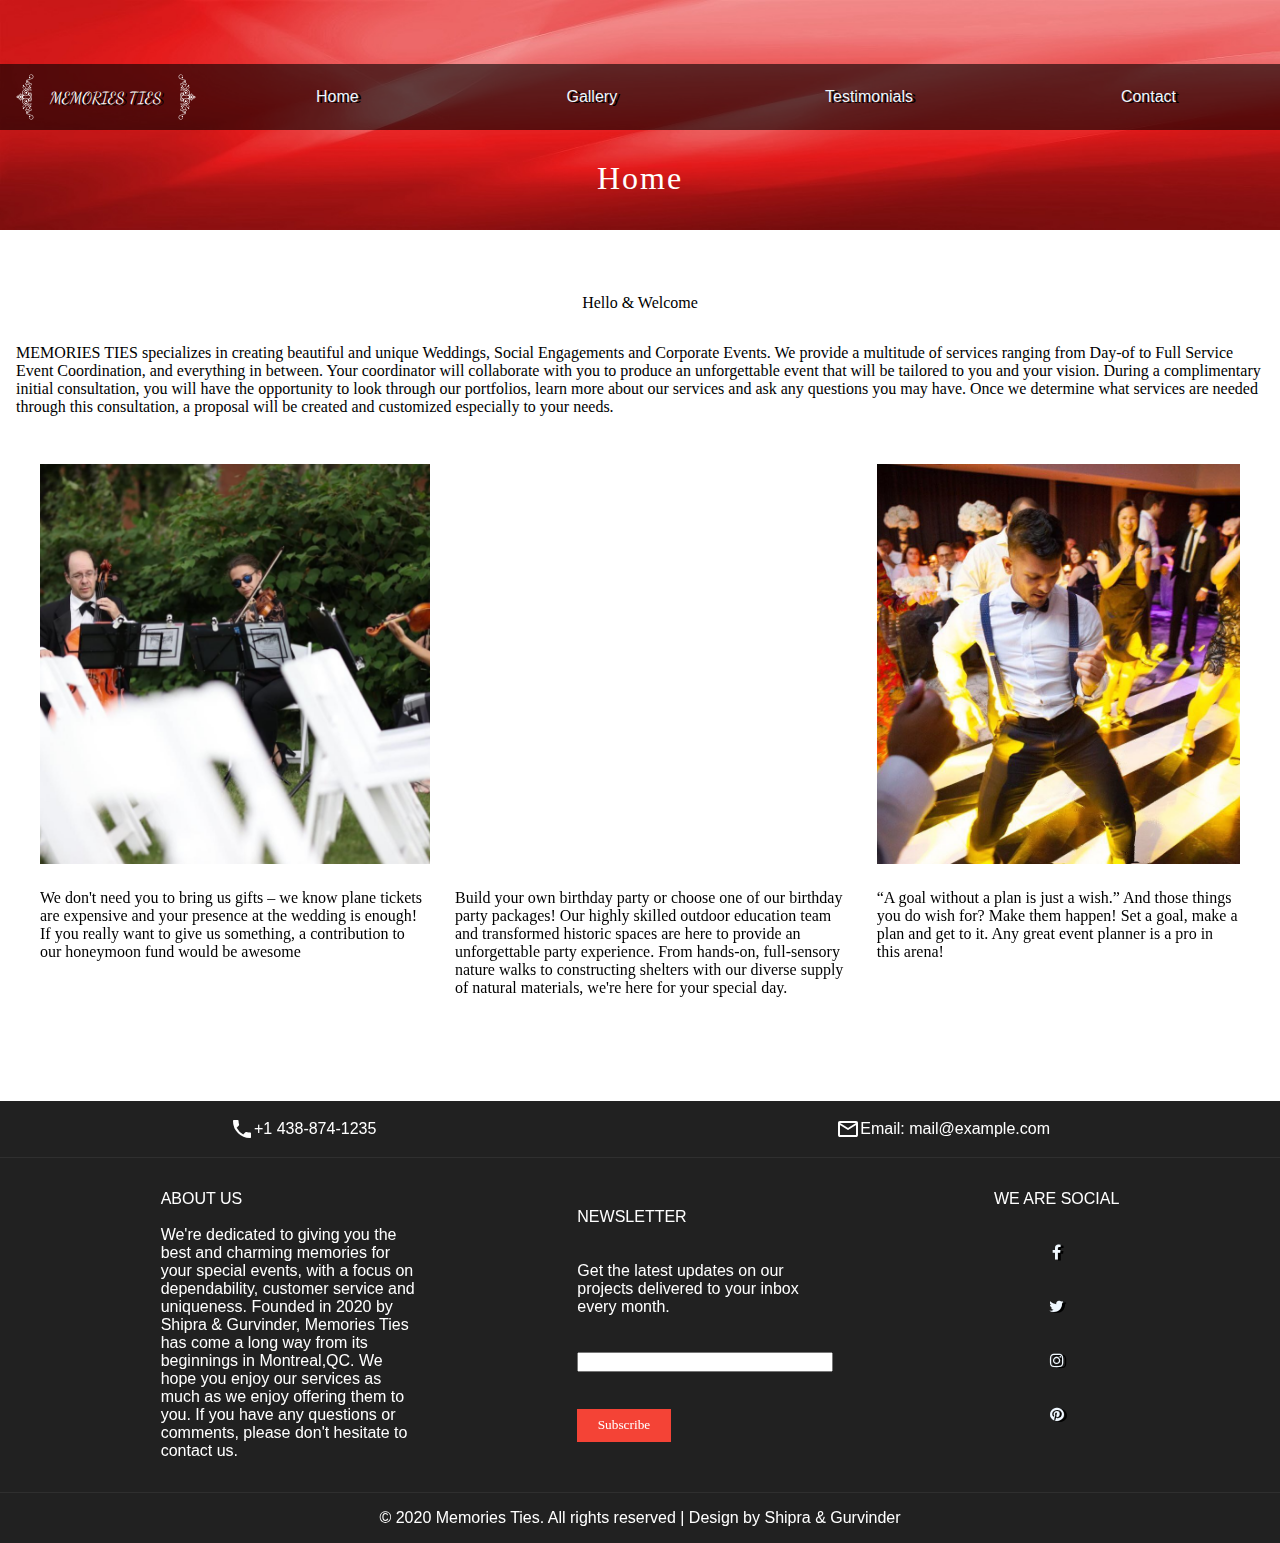
<file: index.html>
<!DOCTYPE html>
<html lang="en">
<head>
    <meta charset="UTF-8">
    <meta name="viewport" content="width=device-width, initial-scale=1.0">
    <title>Event Planner</title>
    <link rel="stylesheet" href="CSS/event_style.css">
    <link rel="stylesheet" href="CSS/home_style.css">
    <link rel="stylesheet" href="https://fonts.googleapis.com/icon?family=Material+Icons">
    <!-- font-awesome icons -->
    <link href="http://maxcdn.bootstrapcdn.com/font-awesome/4.1.0/css/font-awesome.min.css" rel="stylesheet">
    <!-- //font-awesome icons -->
</head>
<body>
    <header>
        <div class="menu">      <!-- here we took menu class-->
            <nav><!--The <nav> tag used for navigation links for (home,gallery,testimonials,contact).-->
                <div class="logo">  <!--logo is the  subclass  of the class menu in which image or text inserted-->
                    <a href="index.html" class="logo_text"> <!-- here <a> is used for link -->
                        <img id="direction" class="image_style" src="Images/Memo3.png">
                        <span>MEMORIES TIES</span>
                        <img class="image_style" src="Images/Memo3.png">  <!--<img> is used for inserting image-->
                    </a>
                </div>
                <ul>
                    <li><a href="index.html">Home</a></li>			<!--<li> for list-->	
                    <li><a href="gallery.html">Gallery</a></li>     <!--<li> for list-->	
                    <li><a href="testimonials.html">Testimonials</a></li>       <!--<li> for list-->	
                    <li><a href="contact.html">Contact</a></li>     <!--<li> for list-->	
                </ul>
            </nav>
        </div>
        <div class="pageTitle"><h2>Home</h2></div>
    </header>
    <main class="homeMain">
        <section class="intro">Hello & Welcome</section> <!--we took seprate section with the given name intro in the homemain class for displaying the hello & welcome text seprately-->
        <section class="intro">
                MEMORIES TIES specializes in creating beautiful and unique Weddings, Social Engagements and Corporate Events.  <!--the same intro class used for displaying text at the same place -->
                We provide a multitude of services ranging from Day-of to Full Service Event Coordination, and everything in between. 
                Your coordinator will collaborate with you to produce an unforgettable event that will be tailored to you and your vision.
                During a complimentary initial consultation, you will have the opportunity to look through our portfolios, learn more
                about our services and ask any questions you may have. Once we determine what services are needed through this
                consultation, a proposal will be created and customized especially to your needs.
        </section>
        <section id="homeGrid">
            <section class="imageGallery_dim" id="g1"></section>
            <iframe class="imageGallery_dim" id="g2" 
                    src="https://www.youtube.com/embed/ipw1fQad5sg" 
                    frameborder="0" 
                    allow="accelerometer; autoplay; encrypted-media; gyroscope; picture-in-picture" allowfullscreen>
            </iframe>              <!--iframe is used for inserting vedio and id is used for giving unique identity so later can make chnages on specific  object-->
            <section class="imageGallery_dim" id="g3"></section>
            

            <!--<p> is used for  pharagraph within same class "hometext " but with diffrent id  -->
            <p id="g4" class="homeText">
                We don't need you to bring us gifts –
                we know plane tickets are expensive and 
                your presence at the 
                wedding is enough! If you
                really want to give us something,
                a contribution to our
                honeymoon fund would be awesome
            </p>
            <p id="g5" class="homeText">
                Build your own birthday party or choose one 
                of our birthday party packages! Our highly 
                skilled outdoor education team and
                transformed historic spaces are here to
                provide an unforgettable party experience. 
                From hands-on, full-sensory nature walks to
                constructing shelters with our diverse 
                supply of natural materials, we're here
                for your special day.
            </p>
            <p id="g6" class="homeText">
                “A goal without a plan is just a wish.” 

                And those things you do wish for?
                Make them happen! Set a goal,
                make a plan and get to it. 
                Any great event planner is a
                pro in this arena!
            </p>
        </section>
    </main>
    <!--in footer <span> is a inline container for inlining the elements-->
    <footer><!-- in footer section1 class containing two span icon  with other 
        subclasses (material-icons,icontext)  for displaing the caal icon and phone number-->
        <section class="section1">
            <span class="icon">
                <i class="material-icons">call</i> <!-- <i> tag is usually displayed in italic-->
                <p class="icontext" id="footer_font">
                    +1 438-874-1235
                </p>
            </span>
            <span class="icon">
                <i class="material-icons">mail_outline</i>
                <p class="icontext" id="footer_font">
                    Email: mail@example.com
                </p>
            </span>
            
        </section>
        <section class="section2">
            <article class="aboutUs">
                <p id="footer_font">ABOUT US</p>
                </br>
                <p id="footer_font">
                    We're dedicated to giving you the best and charming memories for your special events, 
                    with a focus on dependability, customer service and uniqueness.
                    Founded in 2020 by Shipra & Gurvinder, Memories Ties has come a long way from its beginnings in
                    Montreal,QC. We hope you enjoy our services as much as we enjoy offering them to you. 
                    If you have any questions or comments, please don't hesitate to contact us.
                </p>
            </article>
            <article class="aboutUs">
                <p class="newsletter" id="footer_font">NEWSLETTER</p>
                <p class="newsletter" id="footer_font">
                    Get the latest updates on our projects 
                    delivered to your inbox every month.
                </p>
                <input type="text" name="subscribe" >
                <input class="button" type="submit" value="Subscribe" id="submit">
            </article>
            <article class="social">
                <p id="footer_font">WE ARE SOCIAL</p>
                <ul class="footer_list"><!-- li tag we used  for creating lists in footer_list class in each list the link is inserted for 
                    facebook,twitter ,instagram,pintrest with the help of<a>tag <-->
                    <li><a href="https://www.facebook.com/"><i class="fa fa-facebook"></i></a></li>
                    <li><a href="https://twitter.com/explore"><i class="fa fa-twitter"></i></a></li>
                    <li><a href="https://www.instagram.com/"><i class="fa fa-instagram"></i></a></li>
                    <li><a href="https://www.pinterest.ca/"><i class="fa fa-pinterest"></i></a></li>
                </ul>
            </article>
        </section>
        <section class="section3"><!-- class section3 displaying the given text in the <P> tag(paharagraph)-->
            <p id="footer_font">© 2020 Memories Ties. All rights reserved | Design by Shipra & Gurvinder</p>
        </section>
    </footer>
</body>
</html>
</file>
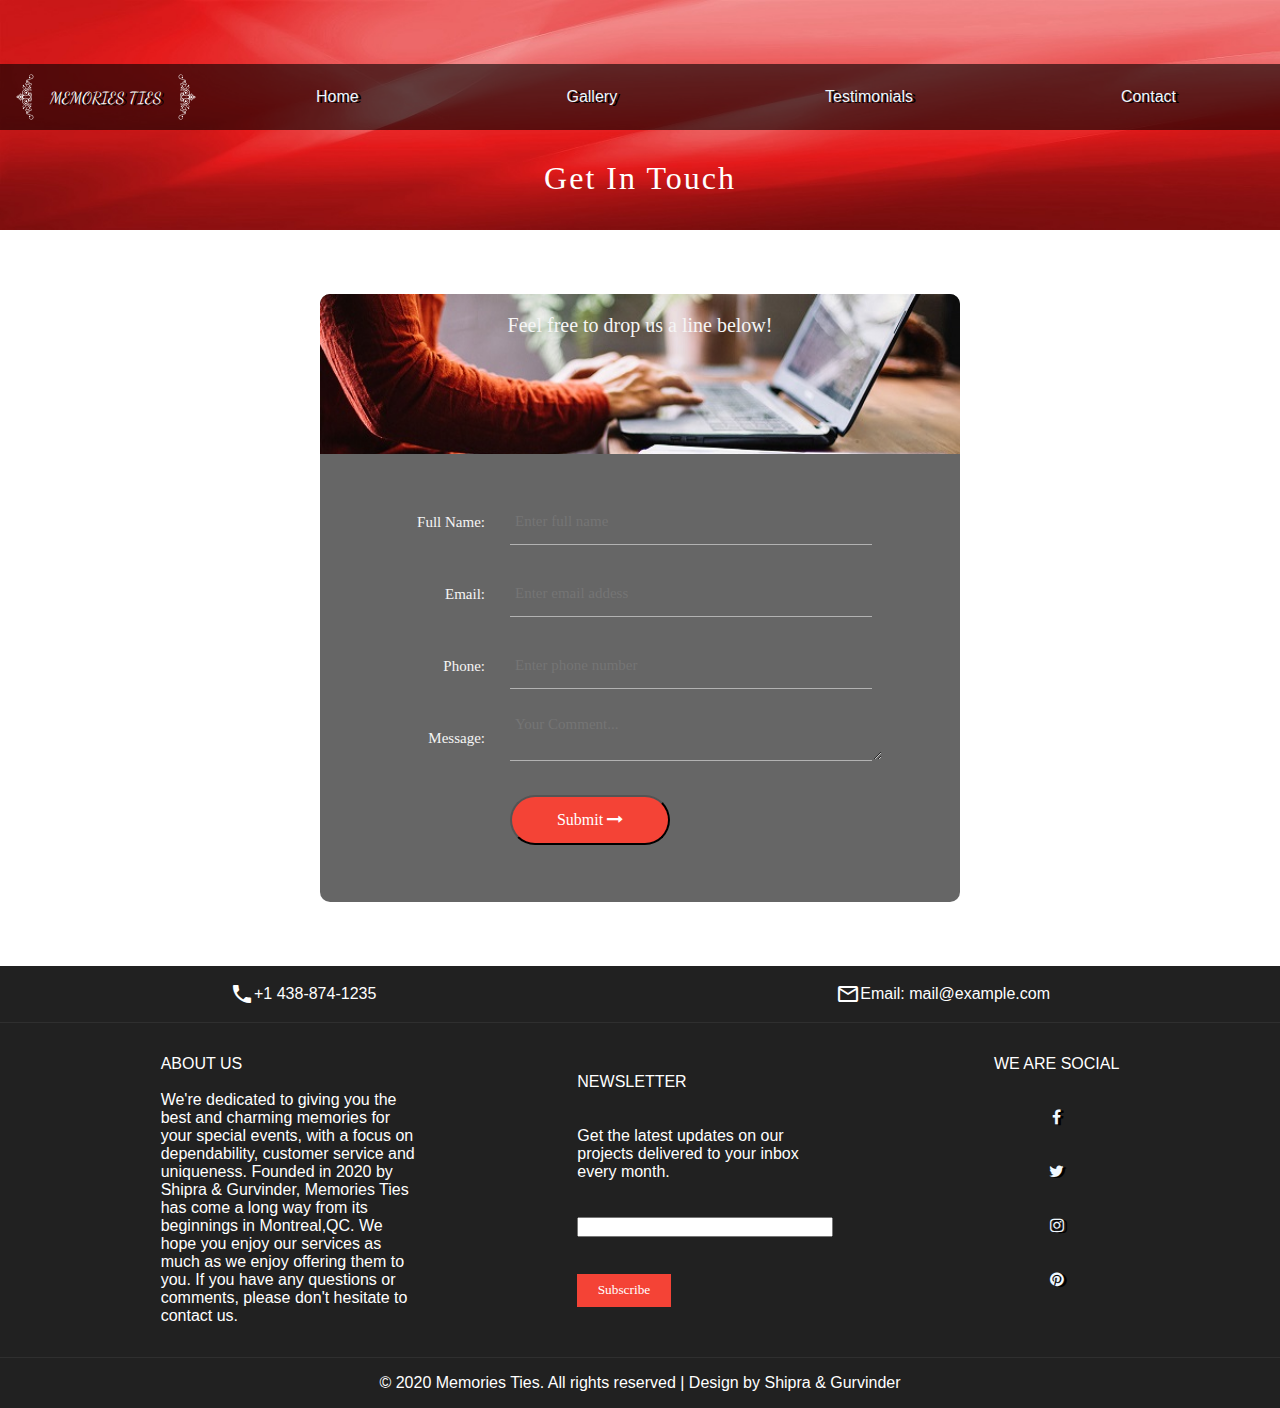
<file: contact.html>
<!DOCTYPE html>
<html lang="en">
<head>
    <meta charset="UTF-8">
    <meta name="viewport" content="width=device-width, initial-scale=1.0">
    <title>Contact Us</title>
    <link rel="stylesheet" href="CSS/event_style.css">
    <link rel="stylesheet" href="CSS/contact_style.css">
    <link rel="stylesheet" href="https://fonts.googleapis.com/icon?family=Material+Icons">
    <!-- font-awesome icons -->
    <link href="http://maxcdn.bootstrapcdn.com/font-awesome/4.1.0/css/font-awesome.min.css" rel="stylesheet">
    <!-- //font-awesome icons -->
</head>
<body>
    <header>
        <div class="menu">
            <nav>                                           
                <div class="logo">         
                    <a href="index.html" class="logo_text">
                        <img id="direction" class="image_style" src="Images/Memo3.png">
                        <span>MEMORIES TIES</span>
                        <img class="image_style" src="Images/Memo3.png">
                    </a>
                </div>
                <ul>
                    <li><a href="index.html">Home</a></li>						
                    <li><a href="gallery.html">Gallery</a></li>
                    <li><a href="testimonials.html">Testimonials</a></li>
                    <li><a href="contact.html">Contact</a></li>
                </ul>
            </nav>
        </div>
        <div class="pageTitle"><h2>Get In Touch</h2></div>
    </header>
    <main>
        <section class="main_section">
            <section class="contactwrap">
                <p class="contactitle">
                    Feel free to drop us a line below!
                </p>
            </section>

            <form class="contactform">
                <section class="wrapinput" data-validate="Name is required">
                    <p class="contactlable">Full Name:</p>
                    <input class="inputcontct" type="text" name="name" placeholder="Enter full name"> <!--input tag is used for getting input for the user-->
                    <p class="contactfocusinput"></p>
                </section>

                <section class="wrapinput" data-validate = "Valid email is required: ex@abc.xyz">
                    <p class="contactlable">Email:</p>
                    <input class="inputcontct" type="text" name="email" placeholder="Enter email addess">
                    <p class="contactfocusinput"></p>
                </section>

                <section class="wrapinput" data-validate="Phone is required">
                    <p class="contactlable">Phone:</p>
                    <input class="inputcontct" type="text" name="phone" placeholder="Enter phone number"><!--input tag is used for getting input for the user-->
                    <p class="contactfocusinput"></p>
                </section>

                <section class="wrapinput" data-validate = "Message is required">
                    <p class="contactlable">Message:</p>
                    <textarea class="inputcontct" name="message" placeholder="Your Comment..."></textarea><!--input tag is used for getting input for the user-->
                    <p class="contactfocusinput"></p>
                </section>

                <section class="containerbtn">
                    <button class="containerfornbtn"><!--<button> is used for displaying suubmit button-->
                        <p>
                            Submit
                            <i class="fa fa-long-arrow-right m-l-7" aria-hidden="true"></i>
                        </p>
                    </button>
                </section>
            </form>
        </section>
    </main>
    <footer><!-- in footer section1 class containing two span icon  with other subclasses
         (material-icons,icontext)  for displaing the caal icon and phone number-->
        <section class="section1">
            <span class="icon">
                <i class="material-icons">call</i>
                <p class="icontext" id="footer_font">
                    +1 438-874-1235
                </p>
            </span>
            <span class="icon">
                <i class="material-icons">mail_outline</i>
                <p class="icontext" id="footer_font">
                    Email: mail@example.com
                </p>
            </span>
            
        </section>
        <section class="section2">
            <article class="aboutUs">
                <p id="footer_font">ABOUT US</p>
                </br>
                <p id="footer_font">
                    We're dedicated to giving you the best and charming memories for your special events, 
                    with a focus on dependability, customer service and uniqueness.
                    Founded in 2020 by Shipra & Gurvinder, Memories Ties has come a long way from its beginnings in
                    Montreal,QC. We hope you enjoy our services as much as we enjoy offering them to you. 
                    If you have any questions or comments, please don't hesitate to contact us.
                </p>
            </article>
            <article class="aboutUs">
                <p class="newsletter" id="footer_font">NEWSLETTER</p>
                <p class="newsletter" id="footer_font">
                    Get the latest updates on our projects 
                    delivered to your inbox every month.
                </p>
                <input type="text" name="subscribe" >
                <input class="button" type="submit" value="Subscribe" id="submit">
            </article>
            <article class="social">
                <p id="footer_font">WE ARE SOCIAL</p>
                <ul class="footer_list"><!-- li tag we used  for creating lists in footer_list class in each list the link is inserted for facebook,
                                            twitter ,instagram,pintrest with the help of<a>tag <-->
                    <li><a href="https://www.facebook.com/"><i class="fa fa-facebook"></i></a></li>
                    <li><a href="https://twitter.com/explore"><i class="fa fa-twitter"></i></a></li>
                    <li><a href="https://www.instagram.com/"><i class="fa fa-instagram"></i></a></li>
                    <li><a href="https://www.pinterest.ca/"><i class="fa fa-pinterest"></i></a></li>
                </ul>
            </article>
        </section>
        <section class="section3"><!-- class section3 displaying the given text in the <P> tag(paharagraph)-->
            <p id="footer_font">© 2020 Memories Ties. All rights reserved | Design by Shipra & Gurvinder</p>
        </section>
    </footer>
</body>
</html>
</file>
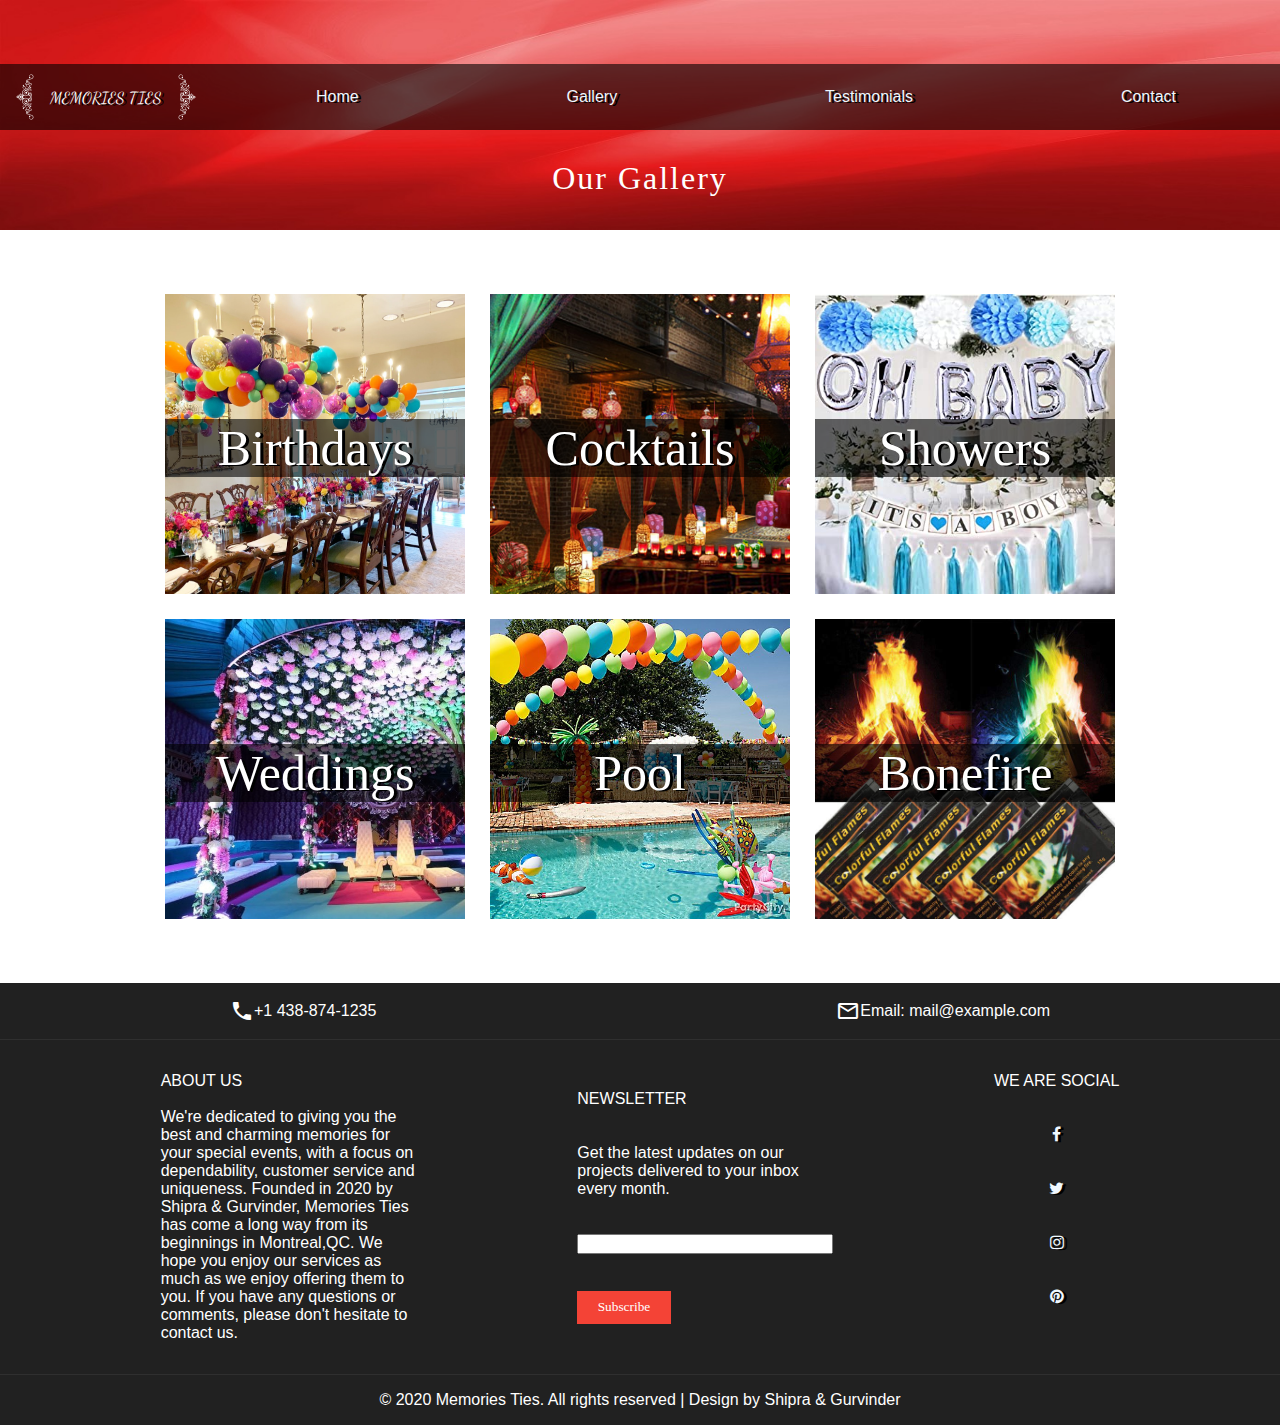
<file: gallery.html>
<!DOCTYPE html>
<html lang="en">
<head>
    <meta charset="UTF-8">
    <meta name="viewport" content="width=device-width, initial-scale=1.0">
    <title>Gallery</title>
    <link rel="stylesheet" href="CSS/event_style.css">
    <link rel="stylesheet" href="CSS/gallery_style.css">
    <link rel="stylesheet" href="https://fonts.googleapis.com/icon?family=Material+Icons">
    <!-- font-awesome icons -->
    <link href="http://maxcdn.bootstrapcdn.com/font-awesome/4.1.0/css/font-awesome.min.css" rel="stylesheet">
    <!-- //font-awesome icons -->
</head>
<body>
    <header>
        <div class="menu">
            <nav>
                <div class="logo">
                    <a href="index.html" class="logo_text">
                        <img id="direction" class="image_style" src="Images/Memo3.png">
                        <span>MEMORIES TIES</span>   <!--span is used for logo text for giving position-->
                        <img class="image_style" src="Images/Memo3.png">   
                    </a>
                </div>
                <ul>
                    <li><a href="index.html">Home</a></li>						
                    <li><a href="gallery.html">Gallery</a></li>
                    <li><a href="testimonials.html">Testimonials</a></li>
                    <li><a href="contact.html">Contact</a></li>
                </ul>
            </nav>
        </div>
        <div class="pageTitle"><h2>Our Gallery</h2></div>
    </header>
    
    <main id="wrapper">
        <a href="#birthGallery" id="d1" class="image_dim">
            <section>
                <article id="back">
                    <p id="image_title">Birthdays</p>
                </article>
            </section>
        </a>
        <a href="#cocktailGallery" id="d2" class="image_dim">
            <section>
                <article id="back">
                    <p id="image_title">Cocktails</p>
                </article>
            </section>
        </a>
        <a href="#showerGallery" id="d3" class="image_dim">
            <section>
                <article id="back">
                    <p id="image_title">Showers</p>
                </article>
            </section>
        </a>
        <a href="#weddingGallery" id="d4" class="image_dim">
            <section>
                <article id="back">
                    <p id="image_title">Weddings</p>
                </article>
            </section>
        </a>
        <a href="#poolGallery" id="d5" class="image_dim">
            <section>
                <article id="back">
                    <p id="image_title">Pool</p>
                </article>
            </section>
        </a>
        <a href="#bonfireGallery" id="d6" class="image_dim">
            <section>
                <article id="back">
                    <p id="image_title">Bonefire</p>
                </article>
            </section>
        </a>
    </main>
    <main id="birthGallery">
        <a href="gallery.html" id="close"><img class="close_style" src="Images/close.png"></a>
        <section id="mainGallery">
            <section class="imageGallery_dim" id="image1"></section>
            <section class="imageGallery_dim" id="image2"></section>
            <section class="imageGallery_dim" id="image3"></section>
            <section class="imageGallery_dim" id="image4"></section>
            <section class="imageGallery_dim" id="image5"></section>
        </section>
    </main>
    <main id="cocktailGallery">
        <a href="gallery.html" id="close"><img class="close_style" src="Images/close.png"></a>
        <section id="mainGallery">
            <section class="imageGallery_dim" id="cocktailImage1"></section>
            <section class="imageGallery_dim" id="cocktailImage2"></section>
            <section class="imageGallery_dim" id="cocktailImage3"></section>
            <section class="imageGallery_dim" id="cocktailImage4"></section>
            <section class="imageGallery_dim" id="cocktailImage5"></section>
        </section>
    </main>
    <main id="showerGallery">
        <a href="gallery.html" id="close"><img class="close_style" src="Images/close.png"></a>
        <section id="mainGallery">
            <section class="imageGallery_dim" id="showerImage1"></section>
            <section class="imageGallery_dim" id="showerImage2"></section>
            <section class="imageGallery_dim" id="showerImage3"></section>
            <section class="imageGallery_dim" id="showerImage4"></section>
            <section class="imageGallery_dim" id="showerImage5"></section>
        </section>
    </main>
    <main id="weddingGallery">
        <a href="gallery.html" id="close"><img class="close_style" src="Images/close.png"></a>
        <section id="mainGallery">
            <section class="imageGallery_dim" id="weddingImage1"></section>
            <section class="imageGallery_dim" id="weddingImage2"></section>
            <section class="imageGallery_dim" id="weddingImage3"></section>
            <section class="imageGallery_dim" id="weddingImage4"></section>
            <section class="imageGallery_dim" id="weddingImage5"></section>
        </section>
    </main>
    <main id="poolGallery">
        <a href="gallery.html" id="close"><img class="close_style" src="Images/close.png"></a>
        <section id="mainGallery">
            <section class="imageGallery_dim" id="poolImage1"></section>
            <section class="imageGallery_dim" id="poolImage2"></section>
            <section class="imageGallery_dim" id="poolImage3"></section>
            <section class="imageGallery_dim" id="poolImage4"></section>
            <section class="imageGallery_dim" id="poolImage5"></section>
        </section>
    </main>
    <main id="bonfireGallery">
        <a href="gallery.html" id="close"><img class="close_style" src="Images/close.png"></a>
        <section id="mainGallery">
            <section class="imageGallery_dim" id="bonfireImage1"></section>
            <section class="imageGallery_dim" id="bonfireImage2"></section>
            <section class="imageGallery_dim" id="bonfireImage3"></section>
            <section class="imageGallery_dim" id="bonfireImage4"></section>
            <section class="imageGallery_dim" id="bonfireImage5"></section>
        </section>
    </main>
    <footer><!-- in footer section1 class containing two span icon  with other subclasses
         (material-icons,icontext)  for displaing the caal icon and phone number-->
        <section class="section1">
            <span class="icon">
                <i class="material-icons">call</i>
                <p class="icontext" id="footer_font">
                    +1 438-874-1235
                </p>
            </span>
            <span class="icon">
                <i class="material-icons">mail_outline</i>
                <p class="icontext" id="footer_font">
                    Email: mail@example.com
                </p>
            </span>
            
        </section>
        <section class="section2">
            <article class="aboutUs">
                <p id="footer_font">ABOUT US</p>
                </br>
                <p id="footer_font">
                    We're dedicated to giving you the best and charming memories for your special events, 
                    with a focus on dependability, customer service and uniqueness.
                    Founded in 2020 by Shipra & Gurvinder, Memories Ties has come a long way from its beginnings in
                    Montreal,QC. We hope you enjoy our services as much as we enjoy offering them to you. 
                    If you have any questions or comments, please don't hesitate to contact us.
                </p>
            </article>
            <article class="aboutUs">
                <p class="newsletter" id="footer_font">NEWSLETTER</p>
                <p class="newsletter" id="footer_font">
                    Get the latest updates on our projects 
                    delivered to your inbox every month.
                </p>
                <input type="text" name="subscribe" >
                <input class="button" type="submit" value="Subscribe" id="submit">
            </article>
            <article class="social">
                <p id="footer_font">WE ARE SOCIAL</p>
                <ul class="footer_list"><!-- li tag we used  for creating lists in footer_list class in each list the link is inserted for 
                    facebook,twitter ,instagram,pintrest with the help of<a>tag <-->
                    <li><a href="https://www.facebook.com/"><i class="fa fa-facebook"></i></a></li>
                    <li><a href="https://twitter.com/explore"><i class="fa fa-twitter"></i></a></li>
                    <li><a href="https://www.instagram.com/"><i class="fa fa-instagram"></i></a></li>
                    <li><a href="https://www.pinterest.ca/"><i class="fa fa-pinterest"></i></a></li>
                </ul>
            </article>
        </section>
        <section class="section3"><!-- class section3 displaying the given text in the <P> tag(paharagraph)-->
            <p id="footer_font">© 2020 Memories Ties. All rights reserved | Design by Shipra & Gurvinder</p>
        </section>
    </footer>
</body>
</html>
</file>
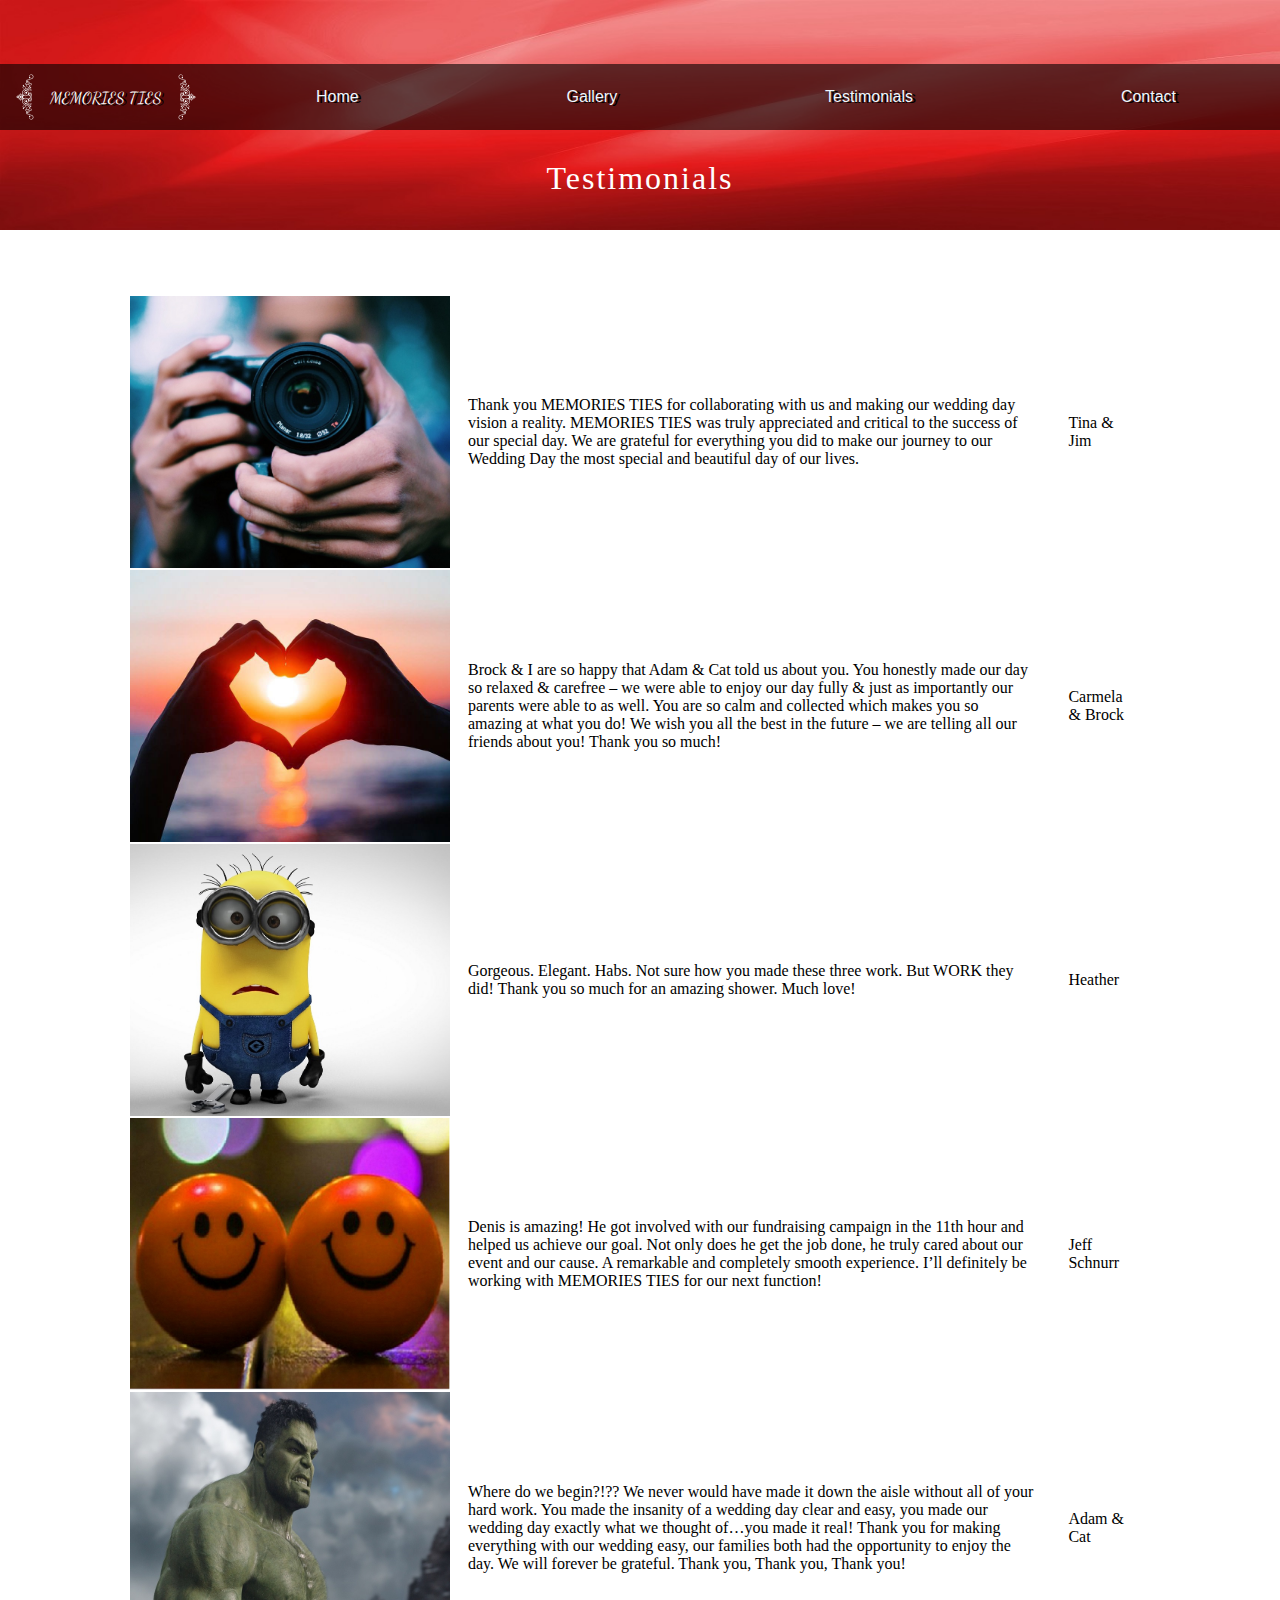
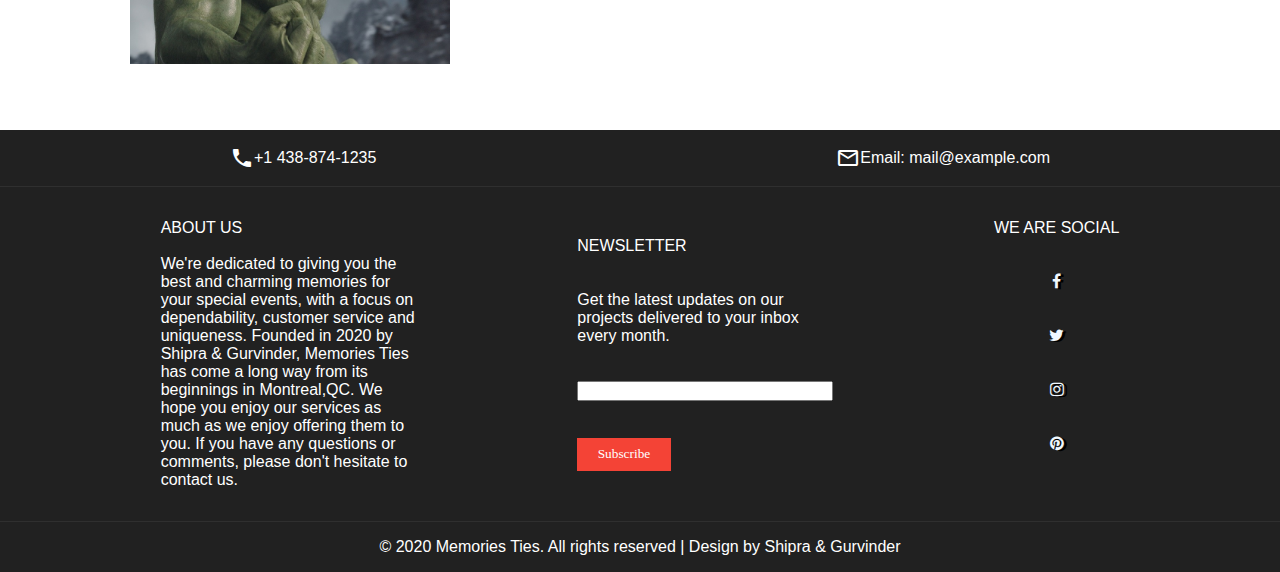
<file: testimonials.html>
<!DOCTYPE html>
<html lang="en">
<head>
    <meta charset="UTF-8">
    <meta name="viewport" content="width=device-width, initial-scale=1.0">
    <title>Event Planner</title>
    <link rel="stylesheet" href="CSS/event_style.css">
    <link rel="stylesheet" href="CSS/testimonial_style.css">
    <link rel="stylesheet" href="https://fonts.googleapis.com/icon?family=Material+Icons">
    <!-- font-awesome icons -->
    <link href="http://maxcdn.bootstrapcdn.com/font-awesome/4.1.0/css/font-awesome.min.css" rel="stylesheet">
    <!-- //font-awesome icons -->
</head>
<body>
    <header>
        <div class="menu">
            <nav> <!--The <nav> tag used for navigation links for (home,gallery,testimonials,contact).-->
                <div class="logo">
                    <a href="index.html" class="logo_text">
                        <img id="direction" class="image_style" src="Images/Memo3.png">
                        <span>MEMORIES TIES</span>
                        <img class="image_style" src="Images/Memo3.png">
                    </a>
                </div>
                <ul>
                    <li><a href="index.html">Home</a></li>						
                    <li><a href="gallery.html">Gallery</a></li>
                    <li><a href="testimonials.html">Testimonials</a></li>
                    <li><a href="contact.html">Contact</a></li>
                </ul>
            </nav>
        </div>
        <div class="pageTitle"><h2>Testimonials</h2></div> <!--seprtae div pageTitle is used for displaying title seprately-->
    </header>
    <main class="maintest">
        
        <table class="table">  
            <tbody> <!-- <tbody> tag is used to group all  body content in the table-->
                <tr> <!-- <tr> is used for inserting data in the table row-->
                    <td class="row1"> <!--The <td> tag used for standard cell in the table with the class row1.-->
                    </td>
                    <td>
                      Thank you MEMORIES TIES for collaborating with us and making our wedding day vision a reality. 
                      MEMORIES TIES was truly appreciated and critical to the success of our special day. 
                      We are grateful for everything you did to make our journey to our Wedding Day the most special 
                      and beautiful day of our lives.
                    </td>
                    <td>Tina & Jim</td> <!--td tag used again for displaying the text seprately in the same section -->
                </tr>
                <tr>
                    <td class="row2">
                    </td>
                    <td>
                        Brock & I are so happy that Adam & Cat told us about you. You honestly made our day so relaxed 
                        & carefree – we were able to enjoy our day fully & just as importantly our parents were able 
                        to as well. You are so calm and collected which makes you so amazing at what you do! We wish 
                        you all the best in the future – we are telling all our friends about you! Thank you so much!
                    </td>
                    <td>Carmela & Brock</td>
                </tr>
                <tr>
                    <td class="row3">
                    </td>
                    <td>
                        Gorgeous. Elegant. Habs. Not sure how you made these three work. But WORK they did! Thank 
                        you so much for an amazing shower. Much love!
                    </td>
                    <td>Heather</td>
                </tr>
                <tr>
                  <td class="row4">
                  </td>
                  <td>
                    Denis is amazing! He got involved with our fundraising campaign in the 11th hour and helped us 
                    achieve our goal. Not only does he get the job done, he truly cared about our event and our 
                    cause. A remarkable and completely smooth experience. I’ll definitely be working with MEMORIES 
                    TIES for our next function!
                  </td>
                  <td>Jeff Schnurr</td>
                </tr>
                <tr>
                    <td class="row5">
                    </td>
                    <td>
                        Where do we begin?!?? We never would have made it down the aisle without all of your hard work. 
                        You made the insanity of a wedding day clear and easy, you made our wedding day exactly what we 
                        thought of…you made it real! Thank you for making everything with our wedding easy, our families 
                        both had the opportunity to enjoy the day. We will forever be grateful. Thank you, Thank you, Thank you!
                    </td>
                    <td>Adam & Cat</td>
                  </tr>
            </tbody>
        </table>
    </main>
    <footer> <!-- in footer section1 class containing two span icon  with other subclasses (material-icons,icontext)  for displaing the caal icon and phone number-->
        <section class="section1">
            <span class="icon">
                <i class="material-icons">call</i>
                <p class="icontext" id="footer_font">
                    +1 438-874-1235
                </p>
            </span>
            <span class="icon">
                <i class="material-icons">mail_outline</i>
                <p class="icontext" id="footer_font">
                    Email: mail@example.com
                </p>
            </span>
            
        </section>
        <!--in section2 class ,2 artical using same class name ABOUT US 
             for displaying the text content in the pahragraph footer_font with<br> tag for breaking the line and <Input> tag for reciving the input fron user-->
        <section class="section2">
            <article class="aboutUs">
                <p id="footer_font">ABOUT US</p>
                </br>
                <p id="footer_font">
                    We're dedicated to giving you the best and charming memories for your special events, 
                    with a focus on dependability, customer service and uniqueness.
                    Founded in 2020 by Shipra & Gurvinder, Memories Ties has come a long way from its beginnings in
                    Montreal,QC. We hope you enjoy our services as much as we enjoy offering them to you. 
                    If you have any questions or comments, please don't hesitate to contact us.
                </p>
            </article>
            <article class="aboutUs">
                <p class="newsletter" id="footer_font">NEWSLETTER</p>
                <p class="newsletter" id="footer_font">
                    Get the latest updates on our projects 
                    delivered to your inbox every month.
                </p>
                <input type="text" name="subscribe" >
                <input class="button" type="submit" value="Subscribe" id="submit">
            </article>


            <article class="social">
                <p id="footer_font">WE ARE SOCIAL</p>
                <ul class="footer_list">
                    <!-- li tag we used  for creating lists in footer_list class in each list the link is inserted for facebook,twitter ,instagram,pintrest with the help of<a>tag <-->
                    <li><a href="https://www.facebook.com/"><i class="fa fa-facebook"></i></a></li> 
                    <li><a href="https://twitter.com/explore"><i class="fa fa-twitter"></i></a></li>
                    <li><a href="https://www.instagram.com/"><i class="fa fa-instagram"></i></a></li>
                    <li><a href="https://www.pinterest.ca/"><i class="fa fa-pinterest"></i></a></li>
                </ul>
            </article>
        </section>
        <section class="section3"><!-- class section3 displaying the given text in the <P> tag(paharagraph)-->
            <p id="footer_font">© 2020 Memories Ties. All rights reserved | Design by Shipra & Gurvinder</p>
        </section>
    </footer>
</body>
</html>
</file>
<file: CSS/event_style.css>
@import url('https://fonts.googleapis.com/css?family=Dancing+Script&display=swap');
*{
    margin: 0px;
    padding: 0px;
    font-family: 'Pacifico', cursive;
}

/* inserting an image and fixing the size by giving height and width*/
header{
    background-image: url("../Images/back.jpg");     
    background-repeat: no-repeat;
    background-size: cover;
    height: 230px;
    width: 100%;
}
header>.menu,footer>.menu{
    position: absolute;
    width: 100%;
    justify-content: space-evenly;
    background: rgba(0, 0, 0, 0.6);
    padding: 0.5em 0;
    margin-top: 4em;
}
nav{
    display: flex;
}
span{
    font-family: 'Dancing Script', cursive;
}
/* fixed the image heigth to 50px*/
.image_style{
    height:50px;
}
/* by this transform property image rotates  */
#direction{
    transform: rotate(180deg);
}
/*  this is part of header to set the logo */
.logo_text{
    display: flex;
    justify-content: center;
    align-items: center;
    color: white;
}
/*  this is part of header to set the menus and their background color */
ul{
    display: flex;
    justify-content: space-around;
    align-items: center;
    flex: 1 !important;
}
/*  this is part of header to set the menus and their background color */
li{
    list-style: none;
}
 /* this is setting the links  font and color  and with the text decoration :none the blue color of the link can be removed */

a{
    text-decoration: none;
    color: aliceblue;
    font-family: 'Anton', sans-serif;
    text-shadow: 3px 1px black;
}

/* */
.pageTitle{
    display: flex;
    justify-content: center;
}

/*  properties for the text( color size  margin style and position) */
.pageTitle>h2{
    color: #FFFFFF;
    font-size: 2em;
    margin: 5em 0 0 0;
    font-weight: 100;
    font-family: 'Pacifico', cursive;
    letter-spacing: 2px;
    text-align: center;
}
/*set the color into white in the footer  */
footer{
    margin-top: 4em;
    background: #212121;
    color: white;
}

/* these properties applied to the class section1 in footer */

.section1{
    padding: 1em 0;
    border-bottom: 1px solid #2f2f2f;
    display: flex;
    justify-content: space-around;
}

.section2{
    padding: 2em 0;
    display: flex;
    justify-content: space-evenly;
}
.section3{
    padding: 1em 0;
    border-top: 1px solid #2f2f2f;
    display: flex;
    justify-content: center;
}
.aboutUs{
    display: flex;
    flex-wrap: wrap;
    flex-direction: column;
    justify-content: space-around;
    width: 20%;
}

/* the properties sets for  button with the backgroung color and white text*/
.button{
    width: 7em;
    height: 2.5em;
    background-color: #F44336;
    border: black;
    color: white;
}
/*properties for setting the icon of facebook ,twitter, instagram etc  in the column */
.social{
    display: flex;
    flex-direction: column;
}
.footer_list{
    display: flex;
    justify-content: space-evenly;
    flex-direction: column;
}

/* change the text font*/
#footer_font{
    font-family: sans-serif;
}

.icon{
    display: flex;
    flex-direction: row;
}
.icontext{
    margin-top: 0.2em;
}
@media only screen and (max-width: 768px) {
    nav{
        display: unset;
    }
    .section1{
        align-items: center;
        flex-direction: column;
    }
    .section2{
        align-items: center;
        flex-direction: column;
        width: 100%;
    }
    .aboutUs{
        width: 80%;
        margin: 1em;
    }
    .social{
        margin: 1em;
    }
    .footer_list{
        flex-direction: row;
    }
    #footer_font{
        align-items: center;
    }
    .newsletter{
        margin-bottom: 1em;
    }
}
</file>
<file: CSS/home_style.css>
/* given to the class homeMain */
.homeMain{
    display: grid;
    justify-content: center;/* all items are positioned at the center of the table */
    margin-top: 3em; /*The margin-top property sets the margin area on the top of an element by 3em.*/
}
.intro{
    display: grid;
    justify-content: center;
    margin: 1em;
}
.imageGallery_dim{
    width: 100%;
    height:400px;
    background-repeat: no-repeat;
    background-size: cover;
}

/* in this section  the images and the vedio will ddisplay in the grid with margins positioned in 
the center with the gap of 25px and 2em magin from the top */
#homeGrid{
    display: grid;
    margin: 2.5em;
    justify-content: center;
    grid-gap: 25px;
    margin-top: 2em;
    grid-template-areas: 
    "event1 event2 event3"
    "text1 text2 text3";    
}
/* inserting an image in the section g1 */
#g1{
    background-image: url(../Images/Home/home1.png);
    grid-area: event1;
}
#g2{
    grid-area: event2;
}
#g3{
    background-image: url(../Images/Home/home2.png); /* inserting an image in the section g3 */
    grid-area: event3;
}
#g4{
    grid-area: text1;
}
#g5{
    grid-area: text2;
}
#g6{
    grid-area: text3;
}

@media only screen and (max-width: 768px) {
    #homeGrid{
        grid-template-areas: 
        "event1"
        "text1"
        "event2"
        "text2"
        "event3"
        "text3";    
    }
    
}
</file>
<file: CSS/contact_style.css>
main{
    display: flex;
    justify-content: center;
}
main>.main_section{
    width: 50%;
    flex-direction: column;
    border-radius: 10px;
    overflow: hidden;
    margin-top: 4em;
    background: rgba(0, 0, 0, 0.6);
}
.contactwrap{
    height: 10em;
    background-repeat: no-repeat;
    background-size: cover;
    background-image: url(../Images/bg-01.jpg);
    margin-top:0;
}
.contactform {
    justify-content: space-between;
    padding: 45px 88px 57px 190px;
}

.wrapinput {
    position: relative;
    border-bottom: 1px solid #b2b2b2;
    margin-bottom: 26px;
}
.contactlable {
    font-family: 'Pacifico', cursive;
    font-size: 15px;
    color: whitesmoke;
    line-height: 1.2;
    text-align: right;
    position: absolute;
    top: 14px;
    left: -105px;
    width: 80px;
}
.inputcontct {
    font-family: 'Pacifico', cursive;
    font-size: 15px;
    color: whitesmoke;
    line-height: 1.2;
    display: block;
    width: 100%;
    background: transparent;
    padding: 0 5px;
    border: none;
    height: 45px;
}
.containerbtn {
    display: flex;
    flex-wrap: wrap;
    padding-top: 8px;
}
.containerfornbtn {
    display: flex;
    justify-content: center;
    align-items: center;
    font-family: 'Pacifico';
    padding: 0 20px;
    min-width: 160px;
    height: 50px;
    background-color: #F44336;
    border-radius: 25px;
    font-size: 16px;
    color: #fff;
    line-height: 1.2;
    transition: all 0.4s;
}
.contactitle {
    font-family: 'Pacifico', cursive;
    font-size: 20px;
    color: whitesmoke;
    display: flex;
    justify-content: center;
    padding-top: 1em;
}
@media only screen and (max-width: 768px) {
    main>.main_section {
        width: 100%;
    }
}
</file>
<file: CSS/gallery_style.css>
#wrapper{
    display: grid;
    justify-content: center;
    grid-gap: 25px;
    margin-top: 4em;
    grid-template-areas: 
    "birthday cocktail shower"
    "wedding pool bonfire";    
}

#d1{
    background-image:url(../Images/Birthday/party-balloons.jpg);
    grid-area: birthday;
}
#d2{
    background-image: url(../Images/Cocktail/cocktail5.jpg);
    grid-area: cocktail;
}
#d3{
    background-image: url(../Images/Baby_shower/baby1.jpg);
    grid-area: shower;
}
#d4{
    background-image: url(../Images/Wedding/wed4.jpg);
    grid-area: wedding;
    
}
#d5{
    background-image: url(../Images/Pool/pool1.jpg);
    grid-area: pool;
}
#d6{
    background-image: url(../Images/BonFire/bon1.jpg);
    grid-area: bonfire;
}

#d1:hover,#d2:hover,#d3:hover,#d4:hover,#d5:hover,#d6:hover
{
    transform: rotate(-20deg);
    width:320px;
    height:320px;
    opacity: 70%;
}
#back{
    background: rgba(0, 0, 0, 0.6);
}
#image_title{
    display: flex;
    justify-content: space-around;
    font-size: 50px;
    color: white;
    margin-top:2.5em;
}
.image_dim{
    width:300px;
    height:300px;
    background-repeat: no-repeat;
    background-size: cover;
}
#birthGallery,#cocktailGallery,#showerGallery,#weddingGallery,#poolGallery,#bonfireGallery{
    display: none;
}
#birthGallery>#close,#cocktailGallery>#close,#showerGallery>#close,#weddingGallery>#close,#poolGallery>#close,#bonfireGallery>#close{
    display: grid;
    justify-content: right;
}
.close_style{
    margin-top: 1em;
    margin-right: 1em;
}
#birthGallery:target,#cocktailGallery:target,#showerGallery:target,#weddingGallery:target,#poolGallery:target,#bonfireGallery:target{
    display: grid;
    background: rgba(0, 0, 0, 0.6);
    position: relative;
    width: 100%;
    height: auto;
    margin-top: -58em;
}
#mainGallery{
    display: grid;
    justify-content: center;
    grid-gap: 25px;  
    grid-template-areas: 
    "mainGallery1"
    "mainGallery2"
    "mainGallery3"
    "mainGallery4"
    "mainGallery5"; 
}
.imageGallery_dim{
    width:500px;
    height:400px;
    background-repeat: no-repeat;
    background-size: cover;
}
#image1{
    background-image:url(../Images/Birthday/pic4.jpg);
    grid-area: mainGallery1;
}
#image2{
    background-image:url(../Images/Birthday/pic6.jpg);
    grid-area: mainGallery2;
}
#image3{
    background-image:url(../Images/Birthday/pic7.jpg);
    grid-area: mainGallery3;
}
#image4{
    background-image:url(../Images/Birthday/pic8.jpg);
    grid-area: mainGallery4;
}
#image5{
    background-image:url(../Images/Birthday/party-balloons.jpg);
    grid-area: mainGallery5;
}
#cocktailImage1{
    background-image:url(../Images/Cocktail/cocktail1.jpg);
    grid-area: mainGallery1;
}
#cocktailImage2{
    background-image:url(../Images/Cocktail/cocktail2.jpg);
    grid-area: mainGallery2;
}
#cocktailImage3{
    background-image:url(../Images/Cocktail/cocktail3.jpg);
    grid-area: mainGallery3;
}
#cocktailImage4{
    background-image:url(../Images/Cocktail/cocktail4.jpg);
    grid-area: mainGallery4;
}
#cocktailImage5{
    background-image:url(../Images/Cocktail/cocktail5.jpg);
    grid-area: mainGallery5;
}
#showerImage1{
    background-image:url(../Images/Baby_shower/baby1.jpg);
    grid-area: mainGallery1;
}
#showerImage2{
    background-image:url(../Images/Baby_shower/baby2.jpg);
    grid-area: mainGallery2;
}
#showerImage3{
    background-image:url(../Images/Baby_shower/royal-shower.jpg);
    grid-area: mainGallery3;
}
#showerImage4{
    background-image:url(../Images/Baby_shower/baby4.jpg);
    grid-area: mainGallery4;
}
#showerImage5{
    background-image:url(../Images/Baby_shower/baby6.jpg);
    grid-area: mainGallery5;
}
#weddingImage1{
    background-image:url(../Images/Wedding/wed1.jpg);
    grid-area: mainGallery1;
}
#weddingImage2{
    background-image:url(../Images/Wedding/wed2.jpg);
    grid-area: mainGallery2;
}
#weddingImage3{
    background-image:url(../Images/Wedding/wed3.jpg);
    grid-area: mainGallery3;
}
#weddingImage4{
    background-image:url(../Images/Wedding/wed4.jpg);
    grid-area: mainGallery4;
}
#weddingImage5{
    background-image:url(../Images/Wedding/wed5.jpg);
    grid-area: mainGallery5;
}
#poolImage1{
    background-image:url(../Images/Pool/pool1.jpg);
    grid-area: mainGallery1;
}
#poolImage2{
    background-image:url(../Images/Pool/pool2.jpg);
    grid-area: mainGallery2;
}
#poolImage3{
    background-image:url(../Images/Pool/pool3.jpg);
    grid-area: mainGallery3;
}
#poolImage4{
    background-image:url(../Images/Pool/pool4.jpg);
    grid-area: mainGallery4;
}
#poolImage5{
    background-image:url(../Images/Pool/pool5.jpg);
    grid-area: mainGallery5;
}
#bonfireImage1{
    background-image:url(../bon1.jpg);
    grid-area: mainGallery1;
}
#bonfireImage2{
    background-image:url(../bon2.jpg);
    grid-area: mainGallery2;
}
#bonfireImage3{
    background-image:url(../bon3.jpg);
    grid-area: mainGallery3;
}
#bonfireImage4{
    background-image:url(../bon4.jpg);
    grid-area: mainGallery4;
}
#bonfireImage5{
    background-image:url(../bon5.jpg);
    grid-area: mainGallery5;
}
@media only screen and (max-width: 768px) {
    #wrapper{
        grid-template-areas: 
        "birthday"
        "cocktail"
        "shower"
        "wedding"
        "pool"
        "bonfire";
    }
}
</file>
<file: CSS/testimonial_style.css>
main{
    display: flex;
    justify-content: center;
    margin-top: 4em;
}   
/* width is given to the table*/
.table{
    width: 80%;
}

tbody tr td{
    padding: 1em;
}

/*    these properties are given to the table data class row1  and with the background-image an image is insertes   */
.row1{
    width: 18em;
    height: 15em;
    background-image: url(../Images/img1.jpg);
    background-size: cover;
}
/*    these properties are given to the table data class row2  and with the background-image an image is insertes   */
.row2{
    width: 18em;
    height: 15em;
    background-image: url(../Images/img2.jpg);
    background-size: cover;
}
/*    these properties are given to the table data class row3  and with the background-image an image is insertes   */
.row3{
    width: 18em;
    height: 15em;
    background-image: url(../Images/minion.jpg);
    background-size: cover;
}
/*    these properties are given to the table data class row4  and with the background-image an image is insertes   */
.row4{
    width: 18em;
    height: 15em;
    background-image: url(../Images/img3.jpg);
    background-size: cover;
}
/*    these properties are given to the table data class row5 and with the background-image an image is insertes   */
.row5{
    width: 18em;
    height: 15em;
    background-image: url(../Images/hulk.jpg);
    background-size: cover;
}


/* this is used for make the webpage responsive  for Medium devices with max 768px width and the gap between all rows is 1em with the help of padding */

@media only screen and (max-width: 768px) {
    table,tbody,tr,td{
        display: block;
    }
    .row1,.row2,.row3,.row4,.row5{
        padding: 1em 0 0 0;
    }
}
</file>
